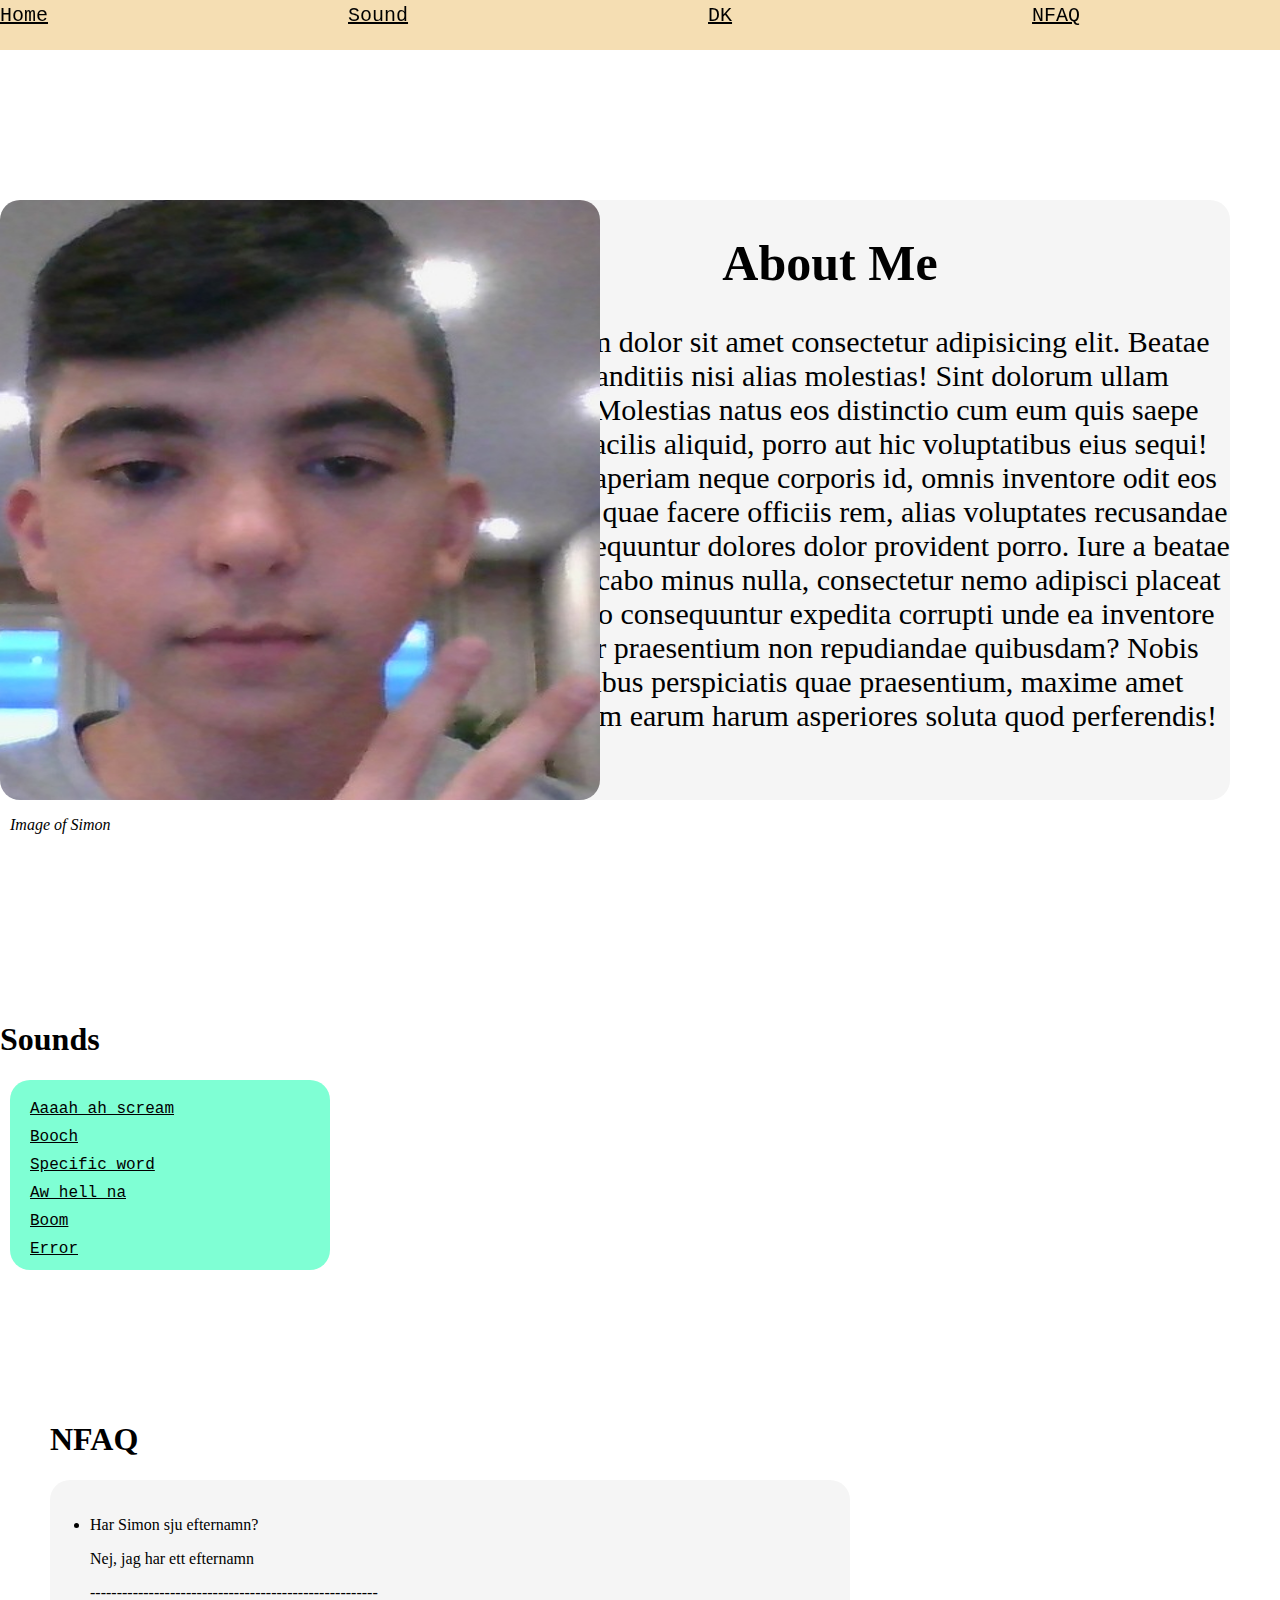
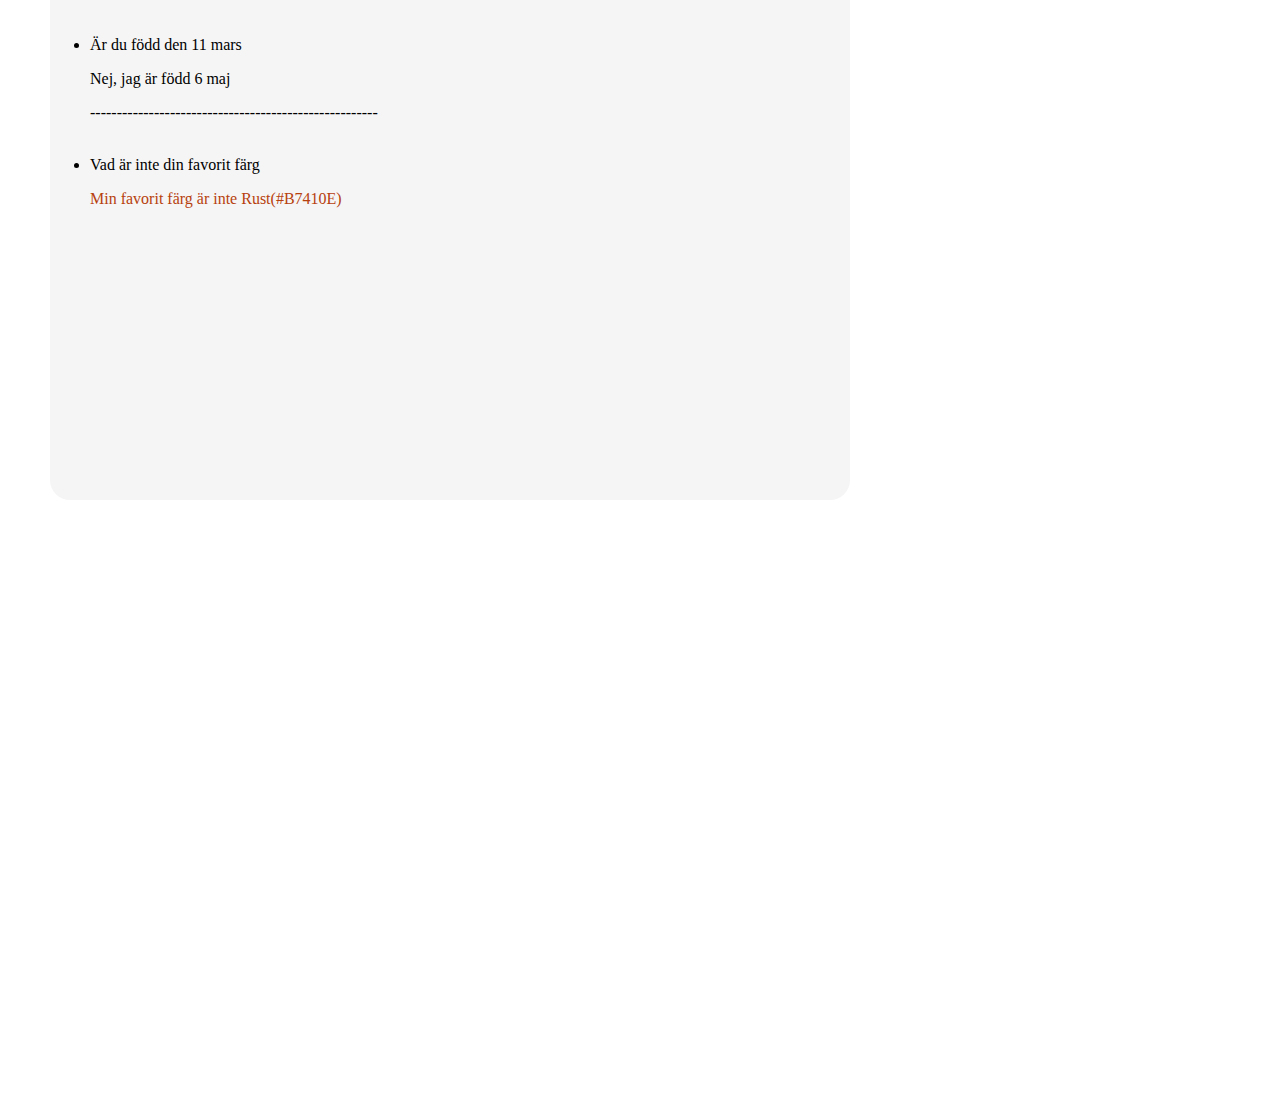
<file: index.html>
<!DOCTYPE html>
<html lang="en">
<head>
    <meta charset="UTF-8">
    <meta name="viewport" content="width=device-width, initial-scale=1.0">
    <title>Home page</title>
    <link rel="stylesheet" href="styles.css">
</head>
<body>
    <div class="top-navbar">
        <div><a href="#Home">Home</a></div>
        <div><a href="#Sounds">Sound</a></div>
        <div><a href="#">DK</a></div>
        <div><a href="#NFAQ">NFAQ</a></div>
        <div><a href="#">Other</a></div>
    </div>
    
    <div class="about-me">

        <h1>
            About Me
        </h1>

        <p>
            Lorem ipsum dolor sit amet consectetur adipisicing elit. Beatae omnis blanditiis nisi alias molestias! Sint dolorum ullam architecto. Molestias natus eos distinctio cum eum quis saepe voluptates facilis aliquid, porro aut hic voluptatibus eius sequi! Consectetur aperiam neque corporis id, omnis inventore odit eos eligendi error quae facere officiis rem, alias voluptates recusandae sint quis consequuntur dolores dolor provident porro. Iure a beatae rem sit, explicabo minus nulla, consectetur nemo adipisci placeat maiores? Quo consequuntur expedita corrupti unde ea inventore consequatur praesentium non repudiandae quibusdam? Nobis necessitatibus perspiciatis quae praesentium, maxime amet numquam eum earum harum asperiores soluta quod perferendis!
        </p>

    </div>

    <div id="Home">
        <img src="-Simpy.jpg" alt="Img of Simon" class="side-img">
        <p class="description"><i>Image of Simon</i></p>
    </div>
    
    <div class="sounds" id="Sounds">
        <h1>Sounds</h1>
            <div class="soundBubble">
                <a href="Aaaah.mp3">Aaaah ah scream</a>
                <a href="-booch.mp3">Booch</a>
                <a href="-digger.mp3">Specific word</a>
                <a href="-no.mp3">Aw hell na</a>
                <a href="-boom.mp3">Boom</a>
                <a href="-error.mp3">Error</a>
            </div>
    </div>

    <div id="NFAQ" class="nfaqMain">
        <div>
            <h1>NFAQ</h1>
        </div>
        <div class="nfaq">
            <ul>
                <li>Har Simon sju efternamn?</li>
                <p>Nej, jag har ett efternamn</p>
                <p>------------------------------------------------------</p>
                <br>
                <li>Är du född den 11 mars</li>
                <p>Nej, jag är född 6 maj</p>
                <p>------------------------------------------------------</p>
                <br>
                <li>Vad är inte din favorit färg</li>
                <p style="color: #B7410E;">Min favorit färg är inte Rust(#B7410E)</p>
            </ul>
        </div>
    </div>

    <script src="script.js"></script>
</body>
</html>
</file>
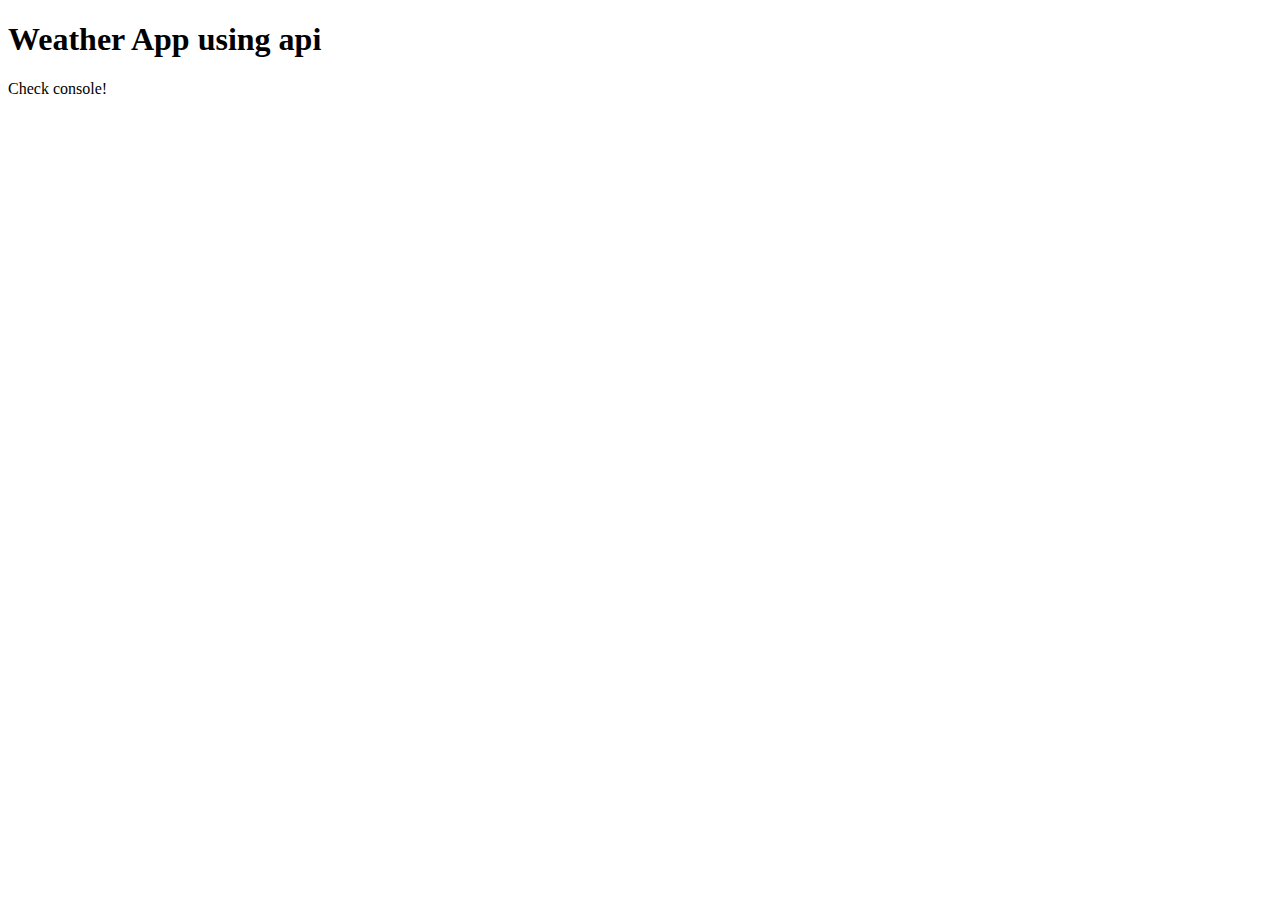
<file: weatherApp.html>
<!DOCTYPE html>
<html lang="en">
<head>
    <meta charset="UTF-8">
    <meta name="viewport" content="width=device-width, initial-scale=1.0">
    <title>Weather App</title>
</head>
<body>
    <script src="app.js"></script>
    <h1>Weather App using api</h1>
    <p>Check console!</p>
</body>
</html>
</file>
<file: styles.css>
html {
    scroll-behavior: smooth;
}

body {
    margin: 0;
    min-height: 300vh;
}

.top-navbar {
    position: sticky;
    top: 0;
    left: 0;
    display: flex;
    width: 100vw;
    height: 50px;
    background-color: wheat;
    gap: 300px;
    font-size: x-large;
    z-index: 2;
}

.side-img {
    position: absolute;
    border-radius: 20px;
    top: 200px;
    width: 600px;
    height: 600px;
}

.description {
    position: absolute;
    top: 800px;
    left: 10px;
}

.about-me {
    position: absolute;
    background-color: whitesmoke;
    border-radius: 20px;
    top: 200px;
    right: 50px;
    width: 800px;
    height: 600px;
    text-align: center;
}

.about-me>h1 {
    font-size: 50px;
}

.about-me>p {
    font-size: 30px;
}

.sounds {
    position: absolute;
    top: 1000px;
}

.soundBubble {
    border-radius: 20px;
    background-color: aquamarine;
    padding-left: 20px;
    padding-top: 20px;
    margin: 10px;
    height: 170px;
    width: 300px;
    font-size: 16px;
}

.soundBubble a {
    display: block;
    margin-bottom: 10px; 
}

a {
    color: black;
    font-family: monospace;
}

.nfaqMain {
    position: absolute;
    top: 1400px;
    left: 50px;
}

.nfaq {
    background-color: whitesmoke;
    padding-top: 20px;
    border-radius: 20px;
    width: 800px;
    height: 600px;
}
</file>
